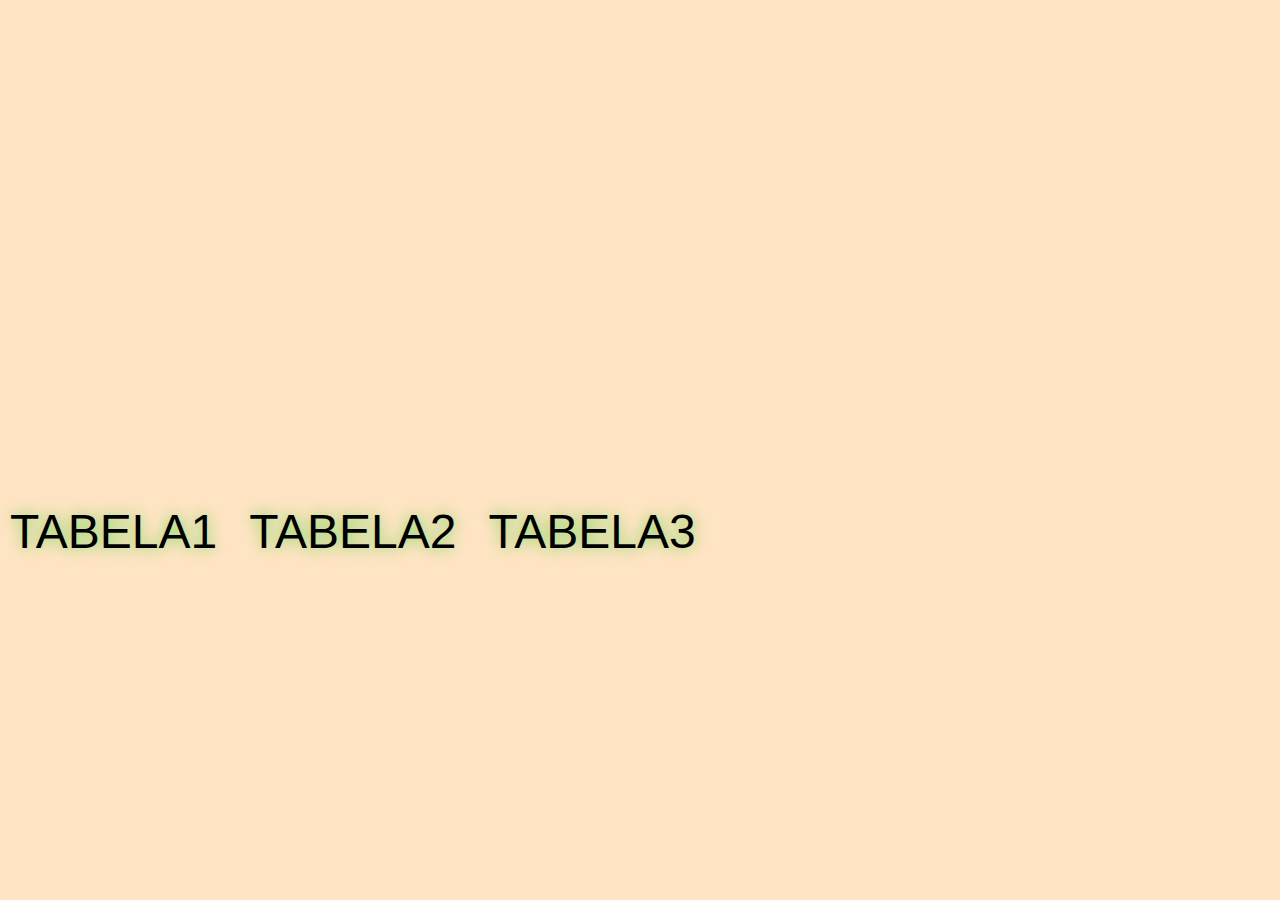
<file: index.html>
<!DOCTYPE html>
<html lang="pt-br">
<head>
    <meta charset="UTF-8">
    <meta http-equiv="X-UA-Compatible" content="IE=edge">
    <meta name="viewport" content="width=device-width, initial-scale=1.0">
    <title>Tabelas</title>
    <link rel="shortcut icon" href="" type="image/x-icon">
    <style>
        *{
            margin: 0px;
            padding: 0px;
        }
        body{
            background-color: bisque;
        }
        section{
            font-size: 3em;
            text-align: right;
            display: inline;
        }
        a{
            text-decoration: none;
            color: black;
            text-shadow: 0px 0px 15px rgb(110, 211, 79);
            text-transform: uppercase;
            font-family: Arial, Helvetica, sans-serif;
            margin: 10px;
        }
        iframe{
            position: relative;
            display: inline;
        }

    </style>
</head>
<body>
    <div>
        <iframe src="" frameborder="0" width="900px" height="500px" name="tabela" id="tabela">
        </iframe>
    </div>

    <section>
        <a href="tabela.html" target="tabela">tabela1</a>
    
        <a href="tabela2.html" target="tabela">tabela2</a>
     
        <a href="tabela3.html" target="tabela"> tabela3</a>
    </section>


</body>
</html>
</file>
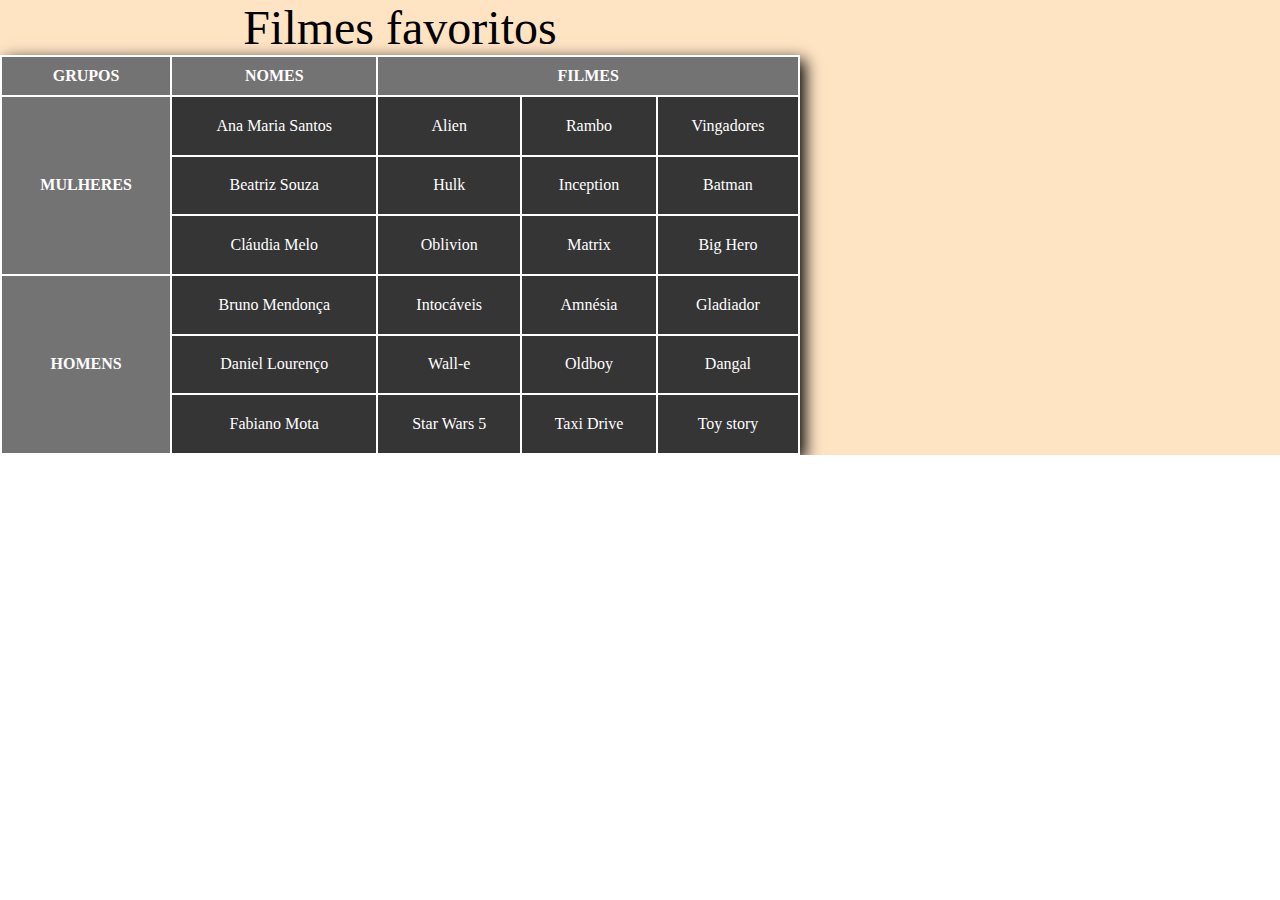
<file: tabela.html>
<!DOCTYPE html>
<html lang="pt-br">
<head>
    <meta charset="UTF-8">
    <meta http-equiv="X-UA-Compatible" content="IE=edge">
    <meta name="viewport" content="width=device-width, initial-scale=1.0">
    <title>Tabelas</title>
    <link rel="shortcut icon" href="" type="image/x-icon">
    <link rel="stylesheet" href="style.css">
</head>
<body>
    <!--
        table = tabela
            table row = linhas
            table header = cabeçalho de tabela
            table data = dados da tabela
    -->

    <div>
        <table>
            <caption>Filmes favoritos</caption>
            <colgroup>
                <col class="c1">
                <col class="c2">
                <col class="c3">
                <col class="c4">
                <col class="c5">
            </colgroup>
            
            <thead>
                <tr>
                    <th scope="col">GRUPOS</th>
                    <th scope="col">NOMES</th>
                    <th colspan="3" scope="colgroup">FILMES</th>
                </tr>
            </thead>
            <tbody>
                    <tr>
                        <th rowspan="3" scope="rowgroup">MULHERES</th>
                        <td>Ana Maria Santos</td>
                        <td>Alien</td>
                        <td>Rambo</td>
                        <td>Vingadores</td>
                    </tr>
                    <tr>
                        <td>Beatriz Souza</td>
                        <td>Hulk</td>
                        <td>Inception</td>
                        <td>Batman</td>
                    </tr>
                    <tr>
                        <td>Cláudia Melo</td>
                        <td>Oblivion</td>
                        <td>Matrix</td>
                        <td>Big Hero</td>
                    </tr>
                    <tr>
                        <th rowspan="3" scope="rowgroup">HOMENS</th>
                        <td>Bruno Mendonça</td>
                        <td>Intocáveis</td>
                        <td>Amnésia</td>
                        <td>Gladiador</td>
                    </tr>
                    <tr>
                        <td>Daniel Lourenço</td>
                        <td>Wall-e</td>
                        <td>Oldboy</td>
                        <td>Dangal</td>
                    </tr>
                    <tr>
                        <td>Fabiano Mota</td>
                        <td>Star Wars 5</td>
                        <td>Taxi Drive</td>
                        <td>Toy story</td>
                    </tr>
            </tbody>
            <tfoot>
            </tfoot>
        </table>
    </div>
</file>
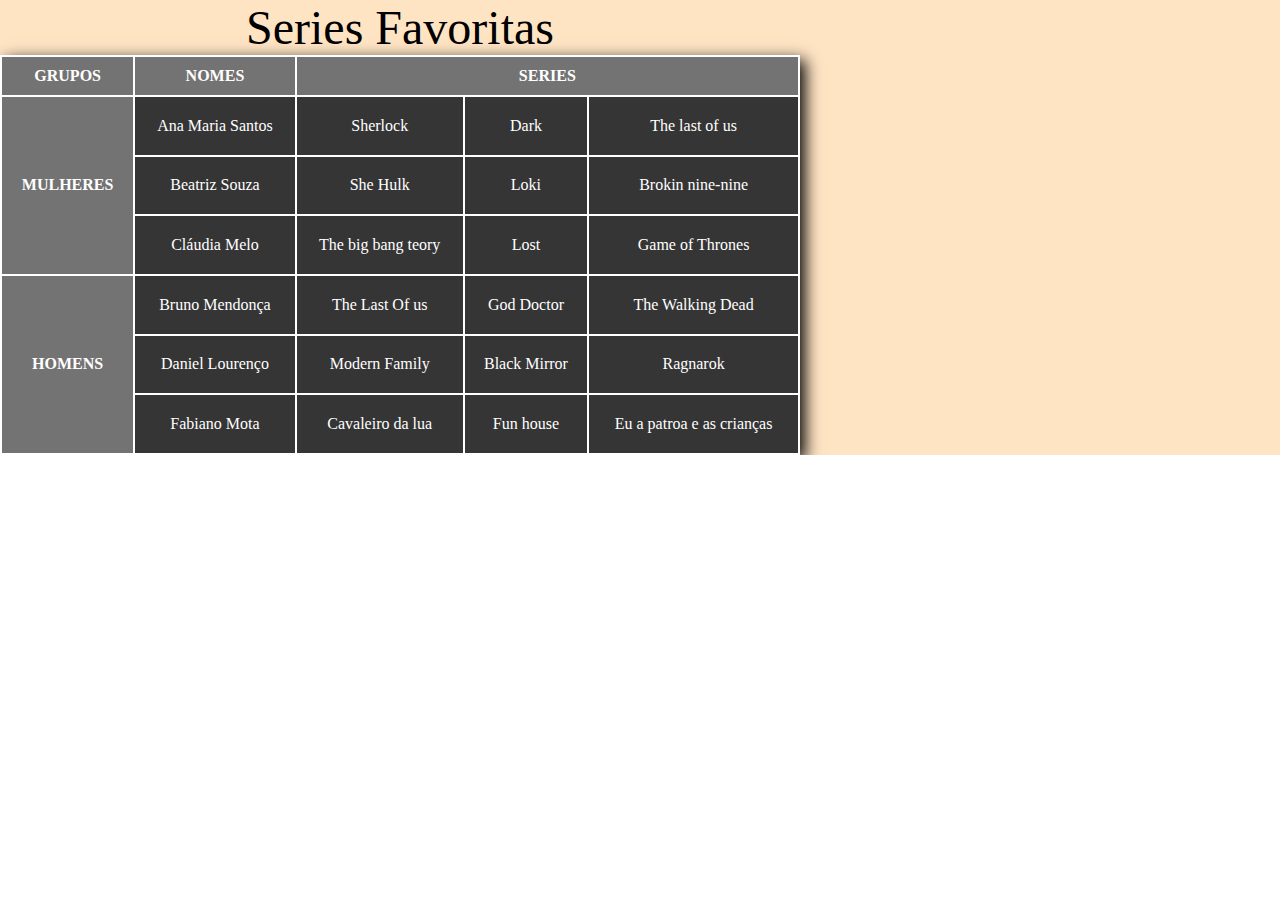
<file: tabela2.html>
<!DOCTYPE html>
<html lang="pt-br">
<head>
    <meta charset="UTF-8">
    <meta http-equiv="X-UA-Compatible" content="IE=edge">
    <meta name="viewport" content="width=device-width, initial-scale=1.0">
    <title>Tabelas</title>
    <link rel="shortcut icon" href="" type="image/x-icon">
    <link rel="stylesheet" href="style.css">
</head>
<body>
    <!--
        table = tabela
            table row = linhas
            table header = cabeçalho de tabela
            table data = dados da tabela
    -->

    <div>
        <table>
            <caption>Series Favoritas</caption>
            <colgroup>
                <col class="c1">
                <col class="c2">
                <col class="c3">
                <col class="c4">
                <col class="c5">
            </colgroup>
            
            <thead>
                <tr>
                    <th scope="col">GRUPOS</th>
                    <th scope="col">NOMES</th>
                    <th colspan="3" scope="colgroup">SERIES</th>
                </tr>
            </thead>
            <tbody>
                    <tr>
                        <th rowspan="3" scope="rowgroup">MULHERES</th>
                        <td>Ana Maria Santos</td>
                        <td>Sherlock</td>
                        <td>Dark</td>
                        <td>The last of us</td>
                    </tr>
                    <tr>
                        <td>Beatriz Souza</td>
                        <td>She Hulk</td>
                        <td>Loki</td>
                        <td>Brokin nine-nine</td>
                    </tr>
                    <tr>
                        <td>Cláudia Melo</td>
                        <td>The big bang teory</td>
                        <td>Lost</td>
                        <td>Game of Thrones</td>
                    </tr>
                    <tr>
                        <th rowspan="3" scope="rowgroup">HOMENS</th>
                        <td>Bruno Mendonça</td>
                        <td>The Last Of us</td>
                        <td>God Doctor</td>
                        <td>The Walking Dead</td>
                    </tr>
                    <tr>
                        <td>Daniel Lourenço</td>
                        <td>Modern Family</td>
                        <td> Black Mirror</td>
                        <td>Ragnarok</td>
                    </tr>
                    <tr>
                        <td>Fabiano Mota</td>
                        <td>Cavaleiro da lua</td>
                        <td>Fun house</td>
                        <td>Eu a patroa e as crianças</td>
                    </tr>
            </tbody>
            <tfoot>
            </tfoot>
        </table>
    </div>
</file>
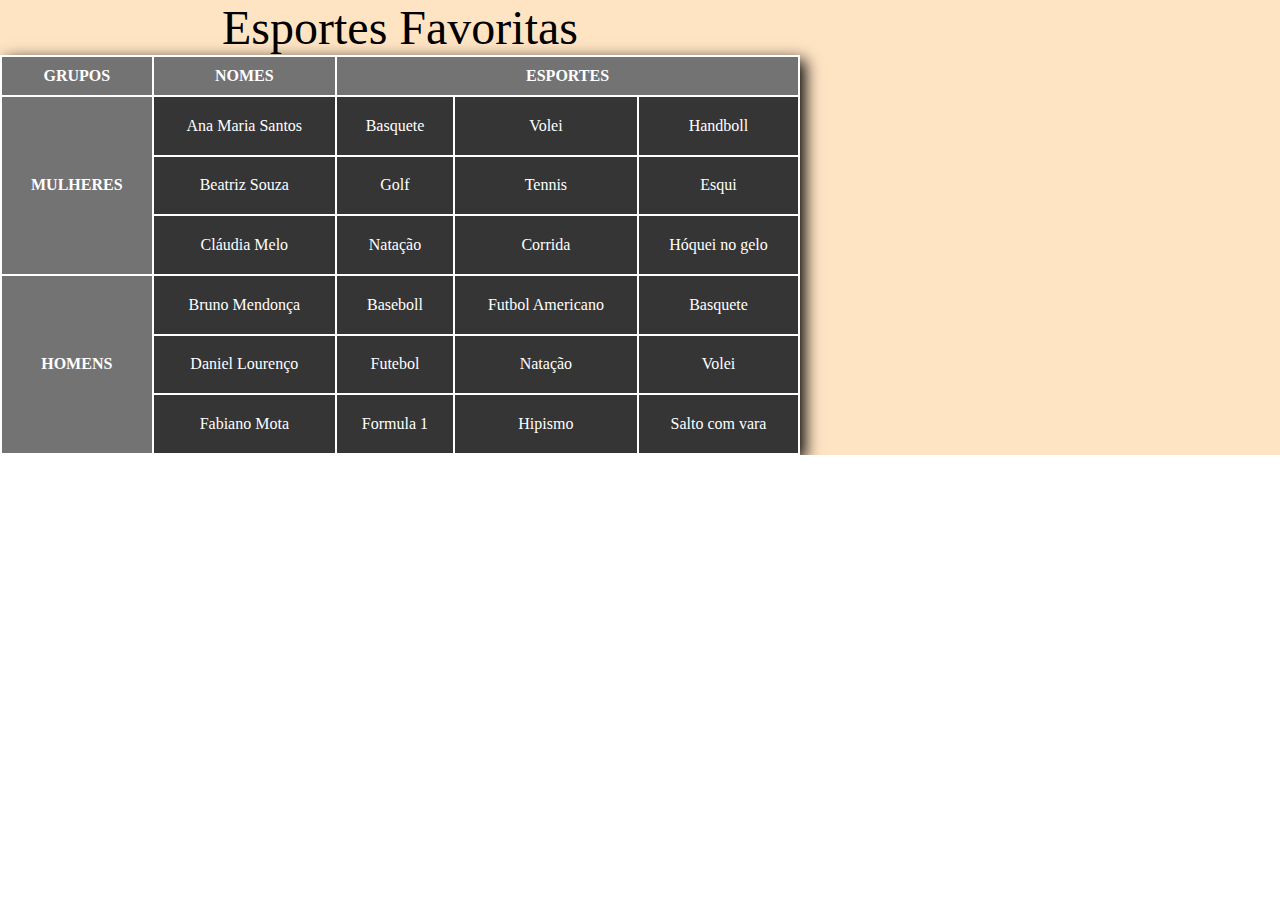
<file: tabela3.html>
<!DOCTYPE html>
<html lang="pt-br">
<head>
    <meta charset="UTF-8">
    <meta http-equiv="X-UA-Compatible" content="IE=edge">
    <meta name="viewport" content="width=device-width, initial-scale=1.0">
    <title>Tabelas</title>
    <link rel="shortcut icon" href="" type="image/x-icon">
    <link rel="stylesheet" href="style.css">
</head>
<body>
    <!--
        table = tabela
            table row = linhas
            table header = cabeçalho de tabela
            table data = dados da tabela
    -->

    <div>
        <table>
            <caption>Esportes Favoritas</caption>
            <colgroup>
                <col class="c1">
                <col class="c2">
                <col class="c3">
                <col class="c4">
                <col class="c5">
            </colgroup>
            
            <thead>
                <tr>
                    <th scope="col">GRUPOS</th>
                    <th scope="col">NOMES</th>
                    <th colspan="3" scope="colgroup">ESPORTES</th>
                </tr>
            </thead>
            <tbody>
                    <tr>
                        <th rowspan="3" scope="rowgroup">MULHERES</th>
                        <td>Ana Maria Santos</td>
                        <td>Basquete</td>
                        <td>Volei</td>
                        <td>Handboll</td>
                    </tr>
                    <tr>
                        <td>Beatriz Souza</td>
                        <td>Golf</td>
                        <td>Tennis</td>
                        <td>Esqui</td>
                    </tr>
                    <tr>
                        <td>Cláudia Melo</td>
                        <td>Natação</td>
                        <td>Corrida</td>
                        <td>Hóquei no gelo</td>
                    </tr>
                    <tr>
                        <th rowspan="3" scope="rowgroup">HOMENS</th>
                        <td>Bruno Mendonça</td>
                        <td>Baseboll</td>
                        <td>Futbol Americano</td>
                        <td>Basquete</td>
                    </tr>
                    <tr>
                        <td>Daniel Lourenço</td>
                        <td>Futebol</td>
                        <td>Natação</td>
                        <td>Volei</td>
                    </tr>
                    <tr>
                        <td>Fabiano Mota</td>
                        <td>Formula 1</td>
                        <td>Hipismo</td>
                        <td>Salto com vara</td>
                    </tr>
            </tbody>
            <tfoot>
            </tfoot>
        </table>
    </div>
</file>
<file: style.css>
*{
    margin: 0px;
    padding: 0px;
}

div{
    background-color: bisque;
    overflow-x: auto;
}

table{
    width: 800px;
    height: 400px;
    border-collapse: collapse;
    box-shadow: 5px 5px 15px black;
}

td,th{
    color: white;
    border: 2px solid rgb(255, 255, 255);
    padding: 10px;
    text-align: center;
    vertical-align: middle;
}

td{
    background-color:rgb(53, 53, 53);
}

th{
    background-color:rgb(116, 115, 115);
    font-weight: 900;
}

caption{
    font-size: 3em;
}
</file>
